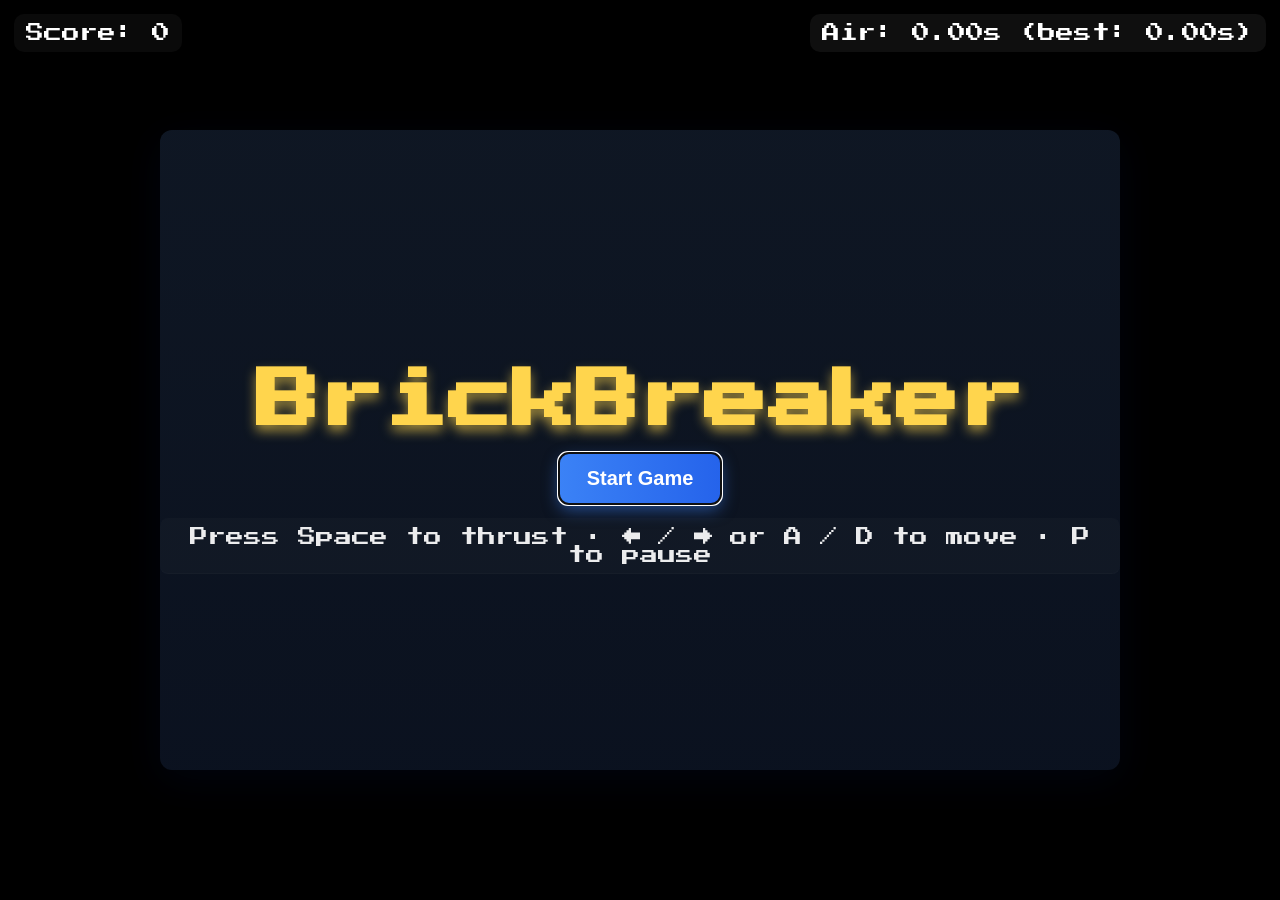
<file: index.html>
<!doctype html>
<html lang="en">
<head>
  <meta charset="utf-8">
  <meta name="viewport" content="width=device-width,initial-scale=1">
  <title>Floating Box</title>
  <link rel="stylesheet" href="style.css">
  <link rel="preload" href="fonts/press-start-2p.woff2" as="font" type="font/woff2" crossorigin>
</head>
<body>
  <div id="gameWrap" class="game-wrap">
    <div id="titleScreen" class="title-screen">
      <h1>BrickBreaker</h1>
      <button id="startGame" type="button" autofocus>Start Game</button>
      <div class="controls-hint">Press Space to thrust · ← / → or A / D to move · P to pause</div>
    </div>
    <canvas id="game" style="display:none" tabindex="0"></canvas>
  </div>
  <div class="score" id="score">Score: 0</div>
  <div class="airtime" id="airtime">Air: 0.00s (best: 0.00s)</div>
  <div id="gameOver" class="overlay" aria-hidden="true">
    <div class="panel">
      <h1>Game Over</h1>
      <div class="final-air">Your airtime: <span id="final-air">0.00s</span></div>
      <label for="initials">Enter initials (3):</label>
      <input id="initials" maxlength="3" placeholder="ABC" />
      <div class="buttons">
        <button id="submitScore">Submit</button>
        <button id="restart">Restart</button>
      </div>
      <div id="saveMsg" class="save-msg" aria-live="polite"></div>
      <div class="leaderboard" id="leaderboard">
        <h2>Leaderboard</h2>
        <ol id="scoresList"></ol>
        <div id="leaderboardEmpty" class="leaderboard-empty">No scores yet</div>
      </div>

    </div>
  </div>
  <script src="script.js"></script>
</body>
</html>
</file>
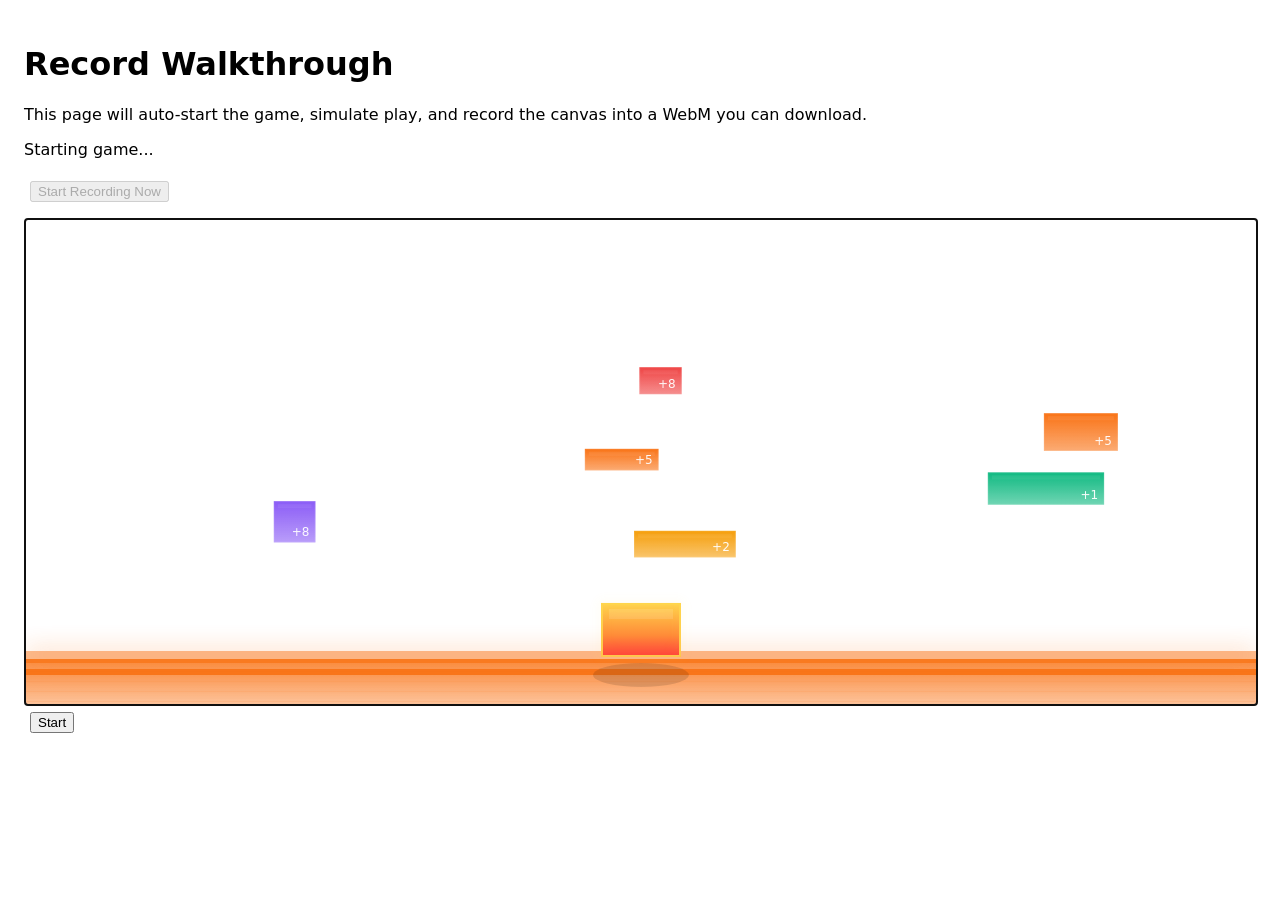
<file: record_walkthrough.html>
<!doctype html>
<html>
<head>
  <meta charset="utf-8">
  <title>Record Walkthrough</title>
  <style>body{font-family:system-ui,Arial;padding:16px} button{margin:6px}</style>
</head>
<body>
  <h1>Record Walkthrough</h1>
  <p>This page will auto-start the game, simulate play, and record the canvas into a WebM you can download.</p>
  <p id="status">Waiting...</p>
  <button id="startRec">Start Recording Now</button>
  <a id="download" style="display:none">Download Recording</a>

  <div id="gameWrap">
    <canvas id="game" width="800" height="480" tabindex="0" style="border:1px solid #ccc;display:block;margin-top:10px"></canvas>
  </div>
  <button id="startGame">Start</button>

  <script src="script.js"></script>
  <script>
    function sleep(ms){return new Promise(r=>setTimeout(r,ms));}
    // persistent URL and timer tracking across runs
    let lastUrl = null;
    let pendingTimers = new Set();

    async function runRecording() {
      const status = document.getElementById('status');
      const dl = document.getElementById('download');
      status.textContent = 'Preparing...';

      // ensure canvas and start button exist
      const canvas = document.getElementById('game');
      const startBtn = document.getElementById('startGame');
      if (!canvas || !startBtn) { status.textContent = 'Required elements not found'; return; }

      // start the game (this uses the same start flow as the real page)
      status.textContent = 'Starting game...';
      startBtn.click();
      // give the engine a moment
      await sleep(400);

      // focus the canvas so key events are accepted
      try { canvas.focus(); } catch(e) {}

      // capture canvas stream
      const stream = canvas.captureStream(60);
      const options = { mimeType: 'video/webm;codecs=vp9' };
      let recorder;
      try { recorder = new MediaRecorder(stream, options); } catch (e) {
        try { recorder = new MediaRecorder(stream); } catch (err) { status.textContent = 'MediaRecorder unsupported'; console.error(err); return; }
      }
      let lastUrl = null;
      const chunks = [];
      recorder.ondataavailable = (ev) => { if (ev.data && ev.data.size) chunks.push(ev.data); };

      recorder.onstop = () => {
        // clear any pending timers to avoid synthetic events after stop
        try {
          for (const id of pendingTimers) clearTimeout(id);
        } catch (e) {}
        pendingTimers.clear();
        // use recorder.mimeType if available to construct the Blob
        const mime = recorder && recorder.mimeType ? recorder.mimeType : 'video/webm';
        const blob = new Blob(chunks, { type: mime });
        // revoke previous URL if present
        try { if (lastUrl) { URL.revokeObjectURL(lastUrl); lastUrl = null; } } catch(e){}
        const url = URL.createObjectURL(blob);
        lastUrl = url;
        dl.href = url;
        dl.download = 'floating-box-trailer.webm';
        dl.style.display = 'inline-block';
        dl.textContent = 'Download Trailer (webm)';
        status.textContent = 'Recording complete — click download to save.';

        // revoke the URL after the user clicks download (one-time listener)
        const onClick = () => { try { if (lastUrl) URL.revokeObjectURL(lastUrl); } catch(e){}; lastUrl = null; dl.removeEventListener('click', onClick); };
        dl.addEventListener('click', onClick, { once: true });
      };

      status.textContent = 'Recording...';
      recorder.start();

      // clear any previously scheduled timers before starting
      try { for (const id of pendingTimers) clearTimeout(id); } catch(e){}
      pendingTimers.clear();

      // automated input sequence: simulate bursts of thrusts and occasional left/right movement
      const totalMs = 9000; // record ~9s
      let elapsed = 0;
      const rnd = (n) => Math.floor(Math.random()*n);

      const createKeyboardEvent = (type, code) => {
        const key = code === 'Space' ? ' ' : (code === 'ArrowLeft' ? 'ArrowLeft' : (code === 'ArrowRight' ? 'ArrowRight' : code));
        const keyCodeMap = { 'Space': 32, 'ArrowLeft': 37, 'ArrowRight': 39 };
        const numeric = keyCodeMap[code] || 0;
        let ev;
        try {
          ev = new KeyboardEvent(type, { code, key, keyCode: numeric, which: numeric, bubbles: true });
        } catch (e) {
          try {
            ev = document.createEvent('KeyboardEvent');
            ev.initKeyboardEvent(type, true, true, window, key, numeric, '', false, '');
          } catch (err) {
            ev = { type, code, key, keyCode: numeric, which: numeric };
          }
        }
        return ev;
      };

      const keyEvent = (type, code) => {
        const ev = createKeyboardEvent(type, code);
        // dispatch once on document for broader compatibility
        try { document.dispatchEvent(ev); } catch(e) {}
      };

      const clickCanvas = () => {
        const ev = new MouseEvent('click', { bubbles: true, cancelable: true, view: window });
        canvas.dispatchEvent(ev);
        // call thrust handler directly if available (fallback for synthetic event restrictions)
        try { if (typeof window.handleClickThrust === 'function') window.handleClickThrust(); } catch(e){}
      };

      // autopilot loop: monitor the actual `box` state and thrust when low or falling
      const autopilotInterval = 60; // ms
      const startTime = Date.now();
      while ((Date.now() - startTime) < totalMs) {
        const boxState = window.box || {};
        const baseY = (typeof window.getBaseY === 'function') ? window.getBaseY() : (canvas.height - 120);
        const nearGround = (typeof boxState.y === 'number') && (boxState.y > baseY - 40);
        const fallingFast = (typeof boxState.vy === 'number') && (boxState.vy > 160);

        if (nearGround || fallingFast) {
          // critical: fire a reliable thrust (click fallback + key)
          clickCanvas();
          // small double-tap sometimes to arrest momentum
          if (Math.random() < 0.5) pendingTimers.add(setTimeout(clickCanvas, 80 + rnd(100)));
        } else {
          // maintain altitude with gentle, occasional thrusts
          if (Math.random() < 0.32) clickCanvas();
        }

        // occasional lateral dodges
        if (Math.random() < 0.22) {
          if (Math.random() < 0.5) {
            keyEvent('keydown','ArrowLeft');
            pendingTimers.add(setTimeout(()=>keyEvent('keyup','ArrowLeft'), 140 + rnd(180)));
          } else {
            keyEvent('keydown','ArrowRight');
            pendingTimers.add(setTimeout(()=>keyEvent('keyup','ArrowRight'), 140 + rnd(180)));
          }
        }

        await sleep(autopilotInterval + rnd(60));
      }

      // stop recording after a small buffer
      await sleep(350);
      // clear any scheduled timers to avoid post-stop synthetic events
      try { for (const id of pendingTimers) clearTimeout(id); } catch(e){}
      pendingTimers.clear();
      recorder.stop();
    }

    document.getElementById('startRec').addEventListener('click', async ()=>{
      document.getElementById('startRec').disabled = true;
      await runRecording();
      document.getElementById('startRec').disabled = false;
    });

    // auto-run a short recording on load (but allow manual start if blocked)
    window.addEventListener('load', ()=>{
      document.getElementById('status').textContent = 'Ready — click "Start Recording Now" to begin.';
      // auto-start after a brief delay so user can cancel if desired
      setTimeout(()=>{
        // try auto-start but don't force if user interacts
        if (!document.hidden) document.getElementById('startRec').click();
      }, 900);
    });
  </script>
</body>
</html>
</file>
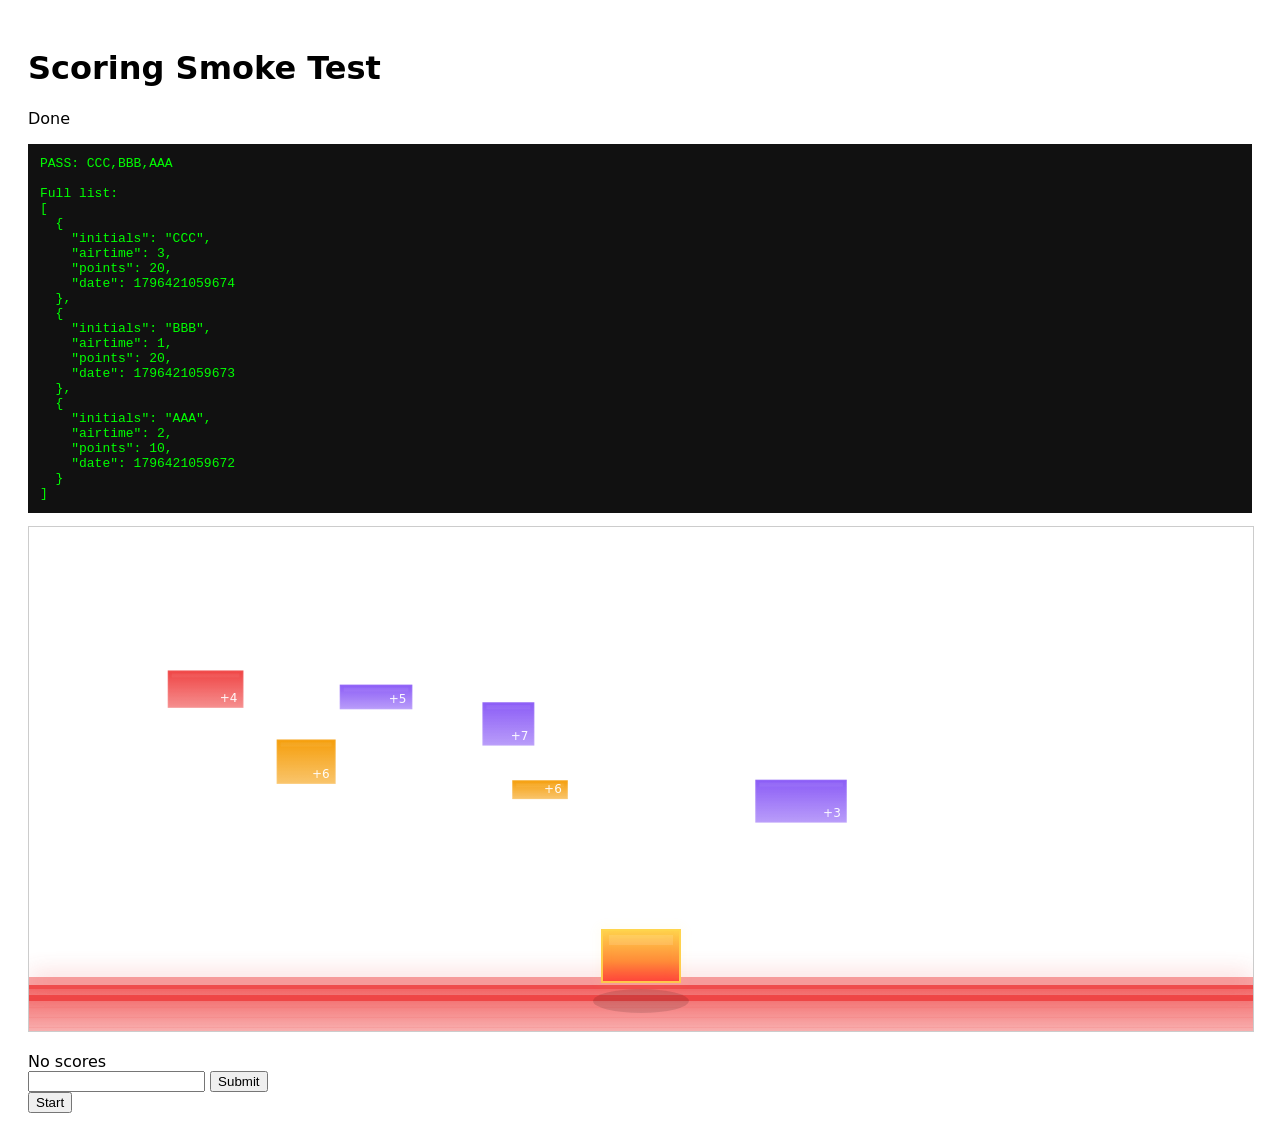
<file: test_smoke.html>
<!doctype html>
<html>
<head>
  <meta charset="utf-8">
  <title>Floating Box - Scoring Smoke Test</title>
  <style>body{font-family:system-ui,Arial;padding:20px} pre{background:#111;color:#0f0;padding:12px}</style>
</head>
<body>
  <h1>Scoring Smoke Test</h1>
  <p id="status">Initializing...</p>
  <pre id="result">(waiting)</pre>

  <!-- Minimal DOM elements script.js expects -->
  <div id="gameWrap">
    <canvas id="game" width="640" height="480" tabindex="0" style="border:1px solid #ccc"></canvas>
  </div>
  <ul id="scoresList"></ul>
  <div id="leaderboardEmpty" style="display:none">No scores</div>
  <div id="gameOver" aria-hidden="true">
    <span id="final-air"></span>
    <input id="initials" />
    <button id="submitScore">Submit</button>
    <div id="saveMsg"></div>
  </div>
  <button id="startGame">Start</button>

  <script src="script.js"></script>
  <script>
    window.addEventListener('load', function(){
      try{
        document.getElementById('status').textContent = 'Running smoke checks...';
        // clear any existing scores
        localStorage.removeItem('floating_box_scores_v1');
        // create deterministic dates to ensure predictable ranking when searching by date
        const t = Date.now();
        saveScore({ initials: 'AAA', airtime: 2.00, points: 10, date: t + 1 });
        saveScore({ initials: 'BBB', airtime: 1.00, points: 20, date: t + 2 });
        saveScore({ initials: 'CCC', airtime: 3.00, points: 20, date: t + 3 });
        const list = loadScores();
        const order = list.map(x => x.initials).join(',');
        const pass = order === 'CCC,BBB,AAA';
        document.getElementById('result').textContent = (pass ? 'PASS: ' : 'FAIL: ') + order + '\n\nFull list:\n' + JSON.stringify(list, null, 2);
        document.getElementById('status').textContent = 'Done';
        console.log('Smoke test order:', order);
      }catch(e){
        document.getElementById('result').textContent = 'ERROR: ' + e;
        document.getElementById('status').textContent = 'Error';
        console.error(e);
      }
    });
  </script>
</body>
</html>
</file>
<file: style.css>
html,body{height:100%;margin:0}
/* use border-box globally to avoid overflow from width + padding */
*,*::before,*::after{box-sizing:border-box}
/* local self-hosted pixel font (woff2 preferred, TTF fallback) */
@font-face{
  font-family: "Press Start 2P";
  src: url("fonts/press-start-2p.woff2") format("woff2");
  font-weight: 400;
  font-style: normal;
  font-display: swap;
}
body{display:flex;align-items:center;justify-content:center;background:#000;overflow:hidden;font-family:'Press Start 2P',Inter,system-ui,Segoe UI,Roboto,"Helvetica Neue",Arial;-webkit-font-smoothing:none;text-rendering:optimizeLegibility}
/* responsive game wrapper to match itch.io recommended embed 960x640 */
.game-wrap{width:100%;max-width:960px;aspect-ratio:960/640;position:relative}
canvas{position:absolute;inset:0;width:100%;height:100%;display:block;background:#000}

/* small UI hint (removed duplicate usage; keep rule commented for future use) */
/* .hint{position:fixed;left:14px;bottom:14px;color:rgba(255,255,255,0.9);font-size:16px} */

.airtime{position:fixed;right:14px;top:14px;background:rgba(255,255,255,0.06);color:#fff;padding:10px 12px;border-radius:10px;font-size:18px;backdrop-filter:blur(6px)}

.score{position:fixed;left:14px;top:14px;background:rgba(255,255,255,0.04);color:#fff;padding:10px 12px;border-radius:10px;font-size:18px;backdrop-filter:blur(6px)}

/* Game over overlay */
.overlay{position:fixed;inset:0;display:flex;align-items:center;justify-content:center;background:rgba(0,0,0,0.45);backdrop-filter:blur(2px);visibility:hidden;opacity:0;transition:opacity .18s,visibility .18s}
.overlay{z-index:40}
.overlay[aria-hidden="false"]{visibility:visible;opacity:1}
.overlay .panel{background:linear-gradient(180deg,#0f1724,#0b1220);color:#fff;padding:26px;border-radius:12px;min-width:320px;box-shadow:0 8px 30px rgba(2,6,23,0.6);text-align:center}
.overlay h1{margin:0 0 10px;font-size:28px}
.overlay .final-air{margin-bottom:10px}
.overlay label{display:block;margin-bottom:8px;font-size:16px;color:#c7d2fe}
.overlay input{width:100%;padding:10px;border-radius:10px;border:1px solid rgba(255,255,255,0.08);background:rgba(255,255,255,0.02);color:#fff;text-transform:uppercase;letter-spacing:2px;text-align:center;font-weight:700;pointer-events:auto;font-size:16px}
.overlay .buttons{display:flex;gap:10px;margin-top:14px}
.overlay button{flex:1;padding:12px 14px;border-radius:10px;border:0;background:#2563eb;color:#fff;cursor:pointer;font-size:16px}
.overlay button#restart{background:#374151}

/* Leaderboard inside overlay */
.leaderboard{margin-top:12px;text-align:left}
.leaderboard h2{margin:6px 0 8px;font-size:16px;color:#e0e7ff}
.leaderboard ol{margin:0;padding:0;list-style-position:inside;max-height:260px;overflow:auto}
.leaderboard li{padding:10px 12px;border-radius:10px;background:linear-gradient(90deg, rgba(255,255,255,0.02), rgba(255,255,255,0.01));margin-bottom:10px;display:flex;justify-content:space-between;align-items:center}
.leaderboard .name{font-weight:800;letter-spacing:2px;font-size:16px}
.leaderboard .meta{opacity:0.95;color:#fff;display:flex;gap:12px;align-items:center;font-size:16px}
.leaderboard .airtime-val{font-weight:800;color:#fff}
.leaderboard .points-val{opacity:0.95;color:#fff}
.leaderboard .medal{width:34px;height:34px;border-radius:50%;display:inline-flex;align-items:center;justify-content:center;font-size:14px;color:#111;font-weight:800;margin-right:10px}
.leaderboard li.top1 .medal{background:#ffd54d}
.leaderboard li.top2 .medal{background:#c0c0c0}
.leaderboard li.top3 .medal{background:#cd7f32}

.leaderboard-empty{margin-top:8px;color:rgba(255,255,255,0.6);font-size:16px}


.save-msg{margin-top:8px;color:#bbf7d0;font-size:16px;min-height:18px}

.title-screen {
  position: absolute;
  inset: 0;
  display: flex;
  flex-direction: column;
  align-items: center;
  justify-content: center;
  background: linear-gradient(180deg, rgba(15,23,36,0.98), rgba(11,18,32,0.98));
  color: #fff;
  font-family: 'Press Start 2P', Inter, system-ui, Segoe UI, Roboto, "Helvetica Neue", Arial;
  text-align: center;
  z-index: 20;
  border-radius: 12px;
  box-shadow: 0 10px 40px rgba(2,6,23,0.6);
}



.title-screen h1 {
  font-size: 64px;
  margin-bottom: 20px;
  color: #ffd54d;
  text-shadow: 0 6px 12px rgba(255, 213, 77, 0.6);
}

.title-screen button {
  padding: 14px 28px;
  font-size: 20px;
  font-weight: 700;
  color: #fff;
  background: linear-gradient(90deg, #3b82f6, #2563eb);
  border: none;
  border-radius: 10px;
  cursor: pointer;
  box-shadow: 0 6px 16px rgba(59, 130, 246, 0.5);
  transition: transform 0.16s, box-shadow 0.16s;
}

.title-screen button:hover {
  transform: scale(1.05);
  box-shadow: 0 8px 20px rgba(59, 130, 246, 0.7);
}

.title-screen button:active {
  transform: scale(0.95);
  box-shadow: 0 2px 8px rgba(59, 130, 246, 0.4);
}

.title-screen .controls-hint {
  margin-top: 14px;
  font-size: 18px;
  color: rgba(255,255,255,0.92);
  background: rgba(255,255,255,0.02);
  padding: 10px 14px;
  border-radius: 8px;
  box-shadow: inset 0 -1px 0 rgba(255,255,255,0.02);
}
</file>
